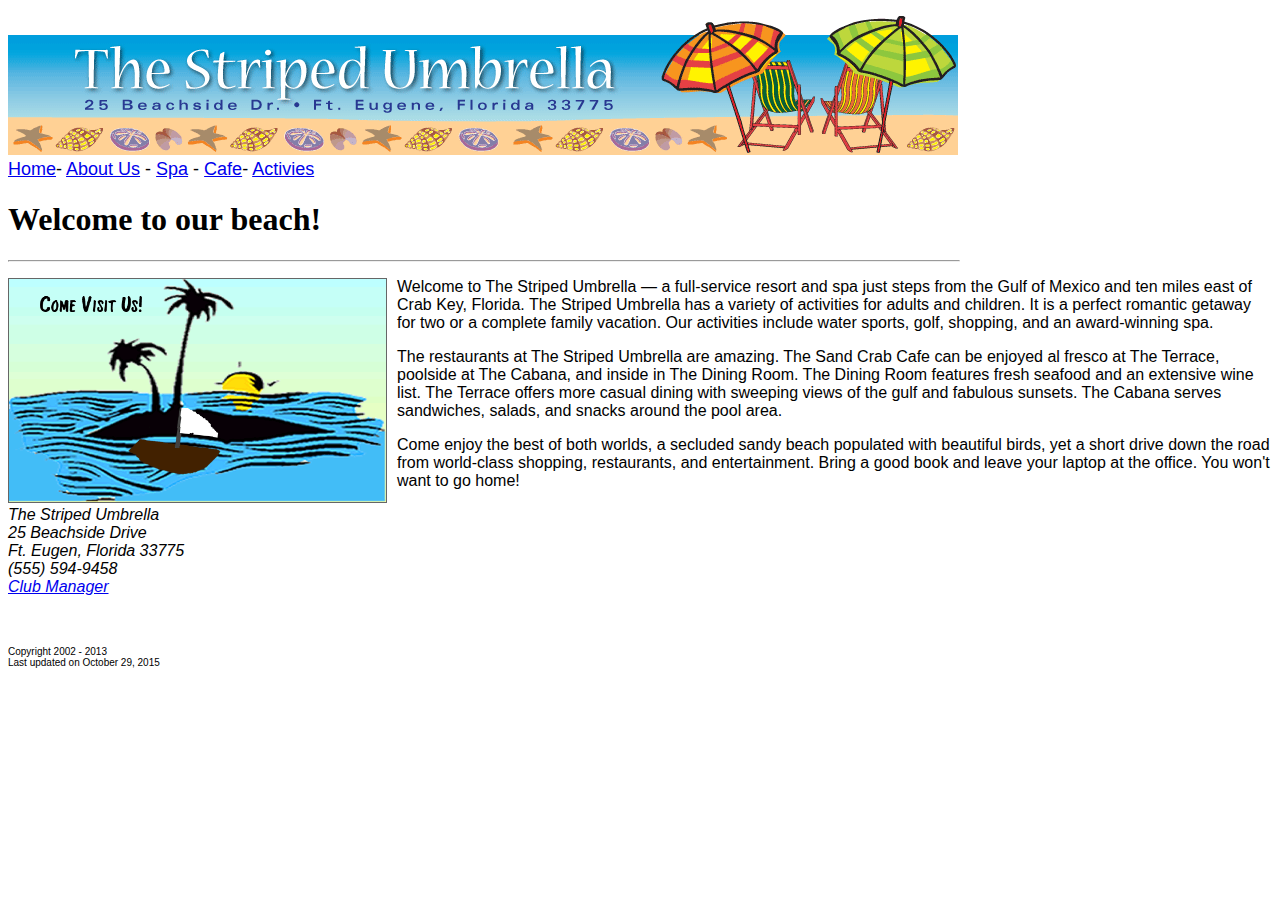
<file: index.html>
<!doctype html>
<html>
<head>
<meta charset="utf-8">
<title>The Striped Umbrella beach resort and spa, Ft. Eugene, Florida,</title>
<style type="text/css"></style>
<link href="su_styles.css" rel="stylesheet" type="text/css">
<meta name="keywords" content="The Striped Umbrella, beach resort, spa, Ft. Eugene, Florida, Gulf of Mexico, fishing, dolphin cruises">
<meta name="description" content="The Striped Umbrella is a full-service resort and spa just steps from the Gulf of Mexico in Ft. Eugene, Florida.">
</head>

<body>
<p><img src="assets/su_banner.gif" alt="The Striped Umbrella banner" width="950" height="139" />
  <br>
<span class="nav_bar"><a href="index.html">Home</a>- <a href="about_us.html">About Us</a> - <a href="spa.html">Spa</a> - <a href="cafe.html">Cafe</a>- <a href="activities.html">Activies</a></span></p>
<h1>Welcome to our beach!</h1>
<hr align="left" width="950">
<p class="body_text"><em><em><em><em><em><img src="assets/Sailing the Actual Ship.gif" alt="" width="377" height="223" class="img_left_float"/></em></em></em></em></em>Welcome to The Striped Umbrella — a full-service resort and spa just steps from the Gulf of Mexico and ten miles east of Crab Key, Florida. The Striped Umbrella has a variety of activities for adults and children. It is a perfect romantic getaway for two or a complete family vacation. Our activities include water sports, golf, shopping, and an award-winning spa.</p>
<p class="body_text"> The restaurants at The Striped Umbrella are amazing. The Sand Crab Cafe can be enjoyed al fresco at The Terrace, poolside at The Cabana, and inside in The Dining Room. The Dining Room features fresh seafood and an extensive wine list. The Terrace offers more casual dining with sweeping views of the gulf and fabulous sunsets. The Cabana serves sandwiches, salads, and snacks around the pool area.  </p>
<p class="body_text">Come enjoy the best of both worlds, a secluded sandy beach populated with beautiful birds, yet a short drive down the road from world-class shopping, restaurants, and entertainment. Bring a good book and leave your laptop at the office. You won't want to go home!</p>
<p class="body_text"><em>The Striped Umbrella<br>
25 Beachside Drive<br>
Ft. Eugen, Florida 33775<br>
(555) 594-9458
</em><br>
<a href="mailto:manager@thestripedumbrella.com"><em>Club Manager</em></a></p>
<p class="body_text">&nbsp;</p>
<p class="small_text">Copyright 2002 - 2013 <br>
Last updated on 
  <!-- #BeginDate format:Am1 -->October 29, 2015<!-- #EndDate -->
</p>
<p>&nbsp;</p>
</body>
</html>
</file>
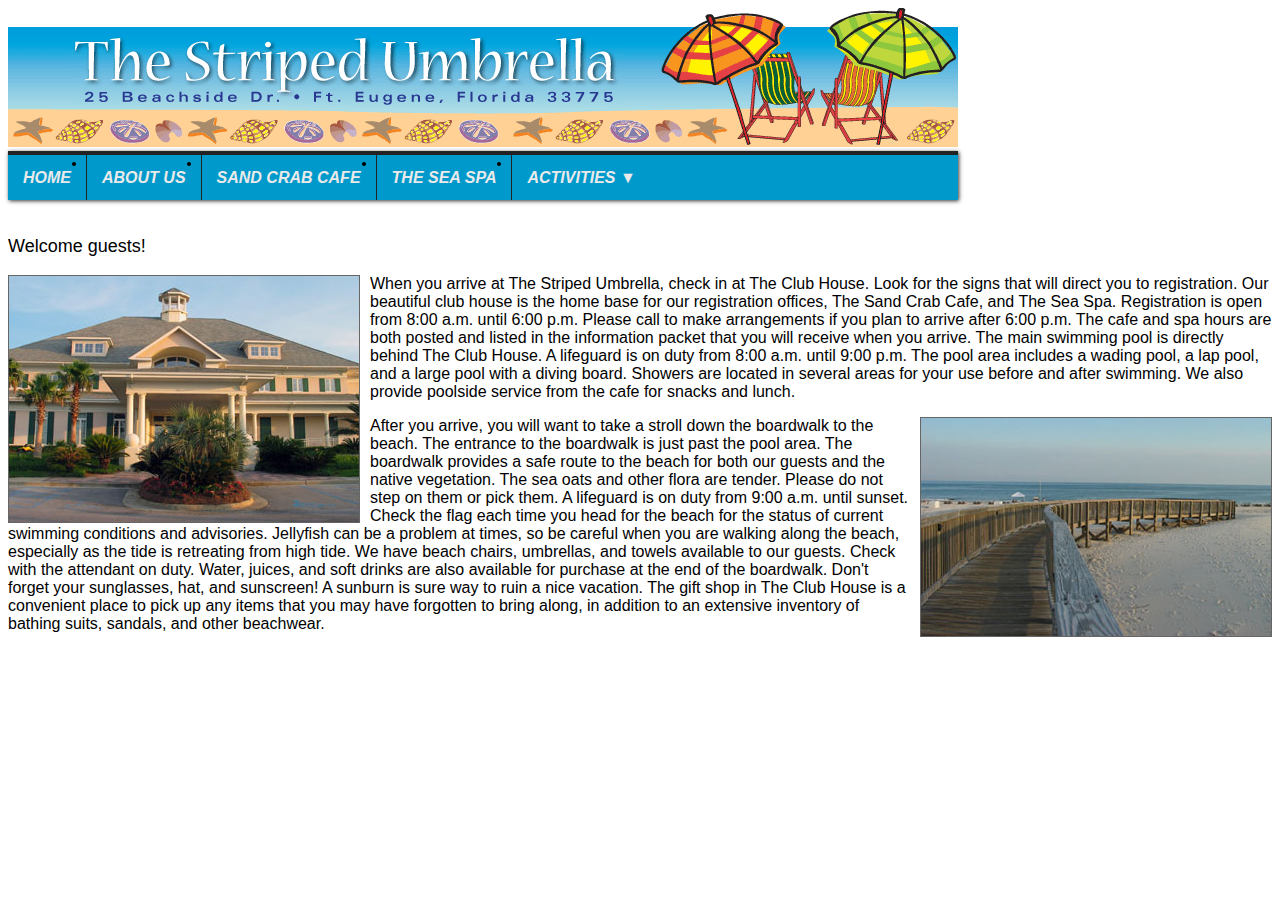
<file: about_us.html>
<!doctype html>
<html>
<head>
<meta charset="utf-8">
<title>The Striped Umbrella beach resort and spa, Ft. Eugene, Florida</title>
<link href="su_styles.css" rel="stylesheet" type="text/css">
<link href="SU_menu.css" rel="stylesheet" type="text/css">
</head>

<body>
<img src="assets/su_banner.gif" alt="The Striped Umbrella banner" width="950" height="139" usemap="#home" style="border:0" />
<map name="home">
  <area shape="rect" coords="57,30,604,85" href="index.html" target="_self" alt="Link to home page">
</map> 
<nav>
  <ul id="menu">
<li><a href="index.html">Home</a>
</li>
<li><a href="about_us.html">About Us</a>
</li>
<li><a href="cafe.html">Sand Crab Cafe</a>
</li>
<li><a href="spa.html">The Sea Spa</a>
</li>
<li><a href="activities.html">Activities &#9660;</a><ul>
<li><a href="cruises.html">Cruises</a></li>
<li><a href="fishing.html">Fishing</a></li></ul>
</li>
</ul>
</nav>

<br>
<p class="nav_bar">Welcome guests!</p>
<p>  <span class="body_text"><img src="assets/club_house.jpg" alt="The Striped Umbrella Cluib House" width="350" height="246" class="img_left_float"/>When you arrive at The Striped Umbrella, check in at The  Club House. Look for the signs that will direct you to registration. Our  beautiful club house is the home base for our registration offices, The Sand  Crab Cafe, and The Sea Spa. Registration is open from 8:00 a.m. until 6:00 p.m.  Please call to make arrangements if you plan to arrive after 6:00 p.m. The cafe  and spa hours are both posted and listed in the information packet that you  will receive when you arrive. The main swimming pool is directly behind The  Club House. A lifeguard is on duty from 8:00 a.m. until 9:00 p.m. The pool area  includes a wading pool, a lap pool, and a large pool with a diving board.  Showers are located in several areas for your use before and after swimming. We  also provide poolside service from the cafe for snacks and lunch.</span></p>
<p class="body_text"><img src="assets/boardwalk.png" alt="Boardwalk to our private beach" width="350" height="218" class="img_right_float"/>After you arrive, you will want  to take a stroll down the boardwalk to the beach. The entrance to the boardwalk  is just past the pool area. The boardwalk provides a safe route to the beach  for both our guests and the native vegetation. The sea oats and other flora are  tender. Please do not step on them or pick them. A lifeguard is on duty from  9:00 a.m. until sunset. Check the flag each time you head for the beach for the  status of current swimming conditions and advisories. Jellyfish can be a  problem at times, so be careful when you are walking along the beach,  especially as the tide is retreating from high tide. We have beach chairs,  umbrellas, and towels available to our guests. Check with the attendant on  duty. Water, juices, and soft drinks are also available for purchase at the end  of the boardwalk. Don't forget your sunglasses, hat, and sunscreen! A sunburn  is sure way to ruin a nice vacation. The gift shop in The Club House is a  convenient place to pick up any items that you may have forgotten to bring  along, in addition to an extensive inventory of bathing suits, sandals, and  other beachwear.</p>
</body>
</html>
</file>
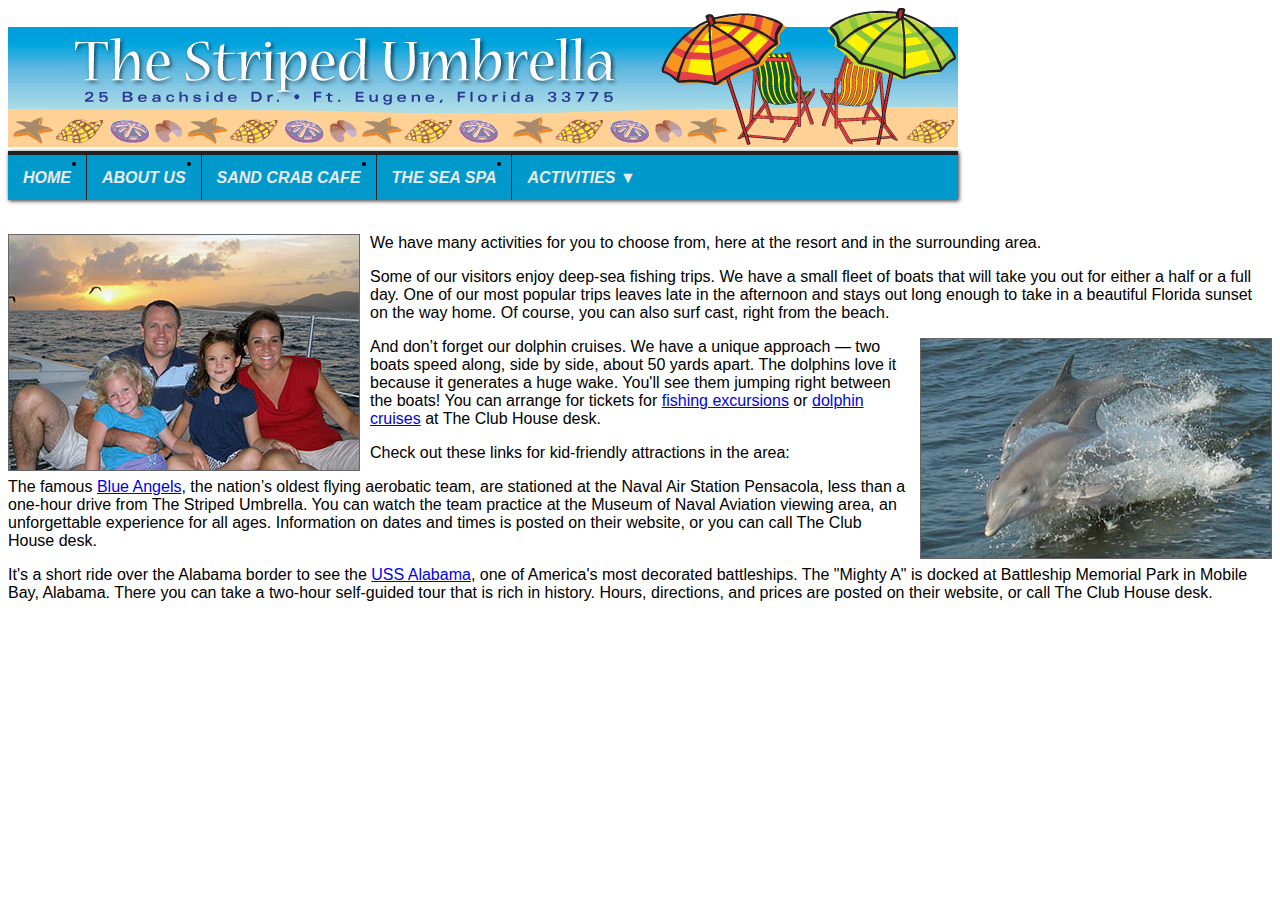
<file: activities.html>
<!doctype html>
<html>
<head>
<meta charset="utf-8">
<title>Activities at the Striped Umbrella</title>
<link href="su_styles.css" rel="stylesheet" type="text/css">
<link href="SU_menu.css" rel="stylesheet" type="text/css">
</head>
<body>
<img src="assets/su_banner.gif" alt="The Striped Umbrella banner" width="950" height="139" /> 
<nav>
<ul id="menu">
<li><a href="index.html">Home</a>
</li>
<li><a href="about_us.html">About Us</a>
</li>
<li><a href="cafe.html">Sand Crab Cafe</a>
</li>
<li><a href="spa.html">The Sea Spa</a>
</li>
<li><a href="activities.html">Activities &#9660;</a><ul>
<li><a href="cruises.html">Cruises</a></li>
<li><a href="fishing.html">Fishing</a></li></ul>
</li>
</ul>
</nav>

<br>
<p><img src="assets/family_sunset.jpg" alt="Family on a sunset cruise" width="350" height="235" class="img_left_float" /><span class="body_text"><span class="body_text"><span class="body_text">We have many activities for you to choose from, here at the  resort and in the surrounding area. </span></span></span></p>
<p class="body_text"><span class="body_text"><span class="body_text">Some of our visitors enjoy deep-sea fishing trips. We have a  small fleet of boats that will take you out for either a half or a full day. One of our most popular trips leaves late in the afternoon and stays out long enough to take in a beautiful Florida sunset on the way home. Of course,   you can also surf cast, right from the beach.</span></span></p>
<p><span class="body_text"><span class="body_text"><img src="assets/two_dolphins.jpg" alt="Two dolphins surfing the wake" width="350" height="219" class="img_right_float" /><span class="body_text">And don&rsquo;t forget our dolphin cruises. We have a unique  approach &mdash; two boats speed along, side by side, about 50 yards apart. The  dolphins love it because it generates a huge wake. You'll see them jumping  right between the boats! You can arrange for tickets for <a href="fishing.html">fishing excursions</a> or  <a href="cruises.html">dolphin cruises</a> at The Club House desk.</span></span></span></p>
<p class="body_text"><span class="body_text"><span class="body_text">Check out these links for kid-friendly attractions in the  area: </span></span></p>
<p class="body_text"><span class="body_text"><span class="body_text">The famous <a href="http://www.blueangels.navy.mil">Blue Angels</a>, the nation&rsquo;s oldest flying aerobatic  team, are stationed at the Naval Air Station Pensacola, less than a one-hour  drive from The Striped Umbrella. You can watch the team practice at the Museum  of Naval Aviation viewing area, an unforgettable experience for all ages. Information  on dates and times is posted on their website, or you can call The Club House desk.</span></span></p>
<p class="body_text"><span class="body_text"><span class="body_text">It's a short ride over the Alabama border to see the <a href="http://www.usaalabama.com">USS  Alabama</a>, one of America's most decorated battleships. The &quot;Mighty A&quot;  is docked at Battleship Memorial Park in Mobile Bay, Alabama. There you can  take a two-hour self-guided tour that is rich in history. Hours, directions,  and prices are posted on their website, or call The Club House desk.</span></span><span class="body_text"></span></p>
</body>
</html>
</file>
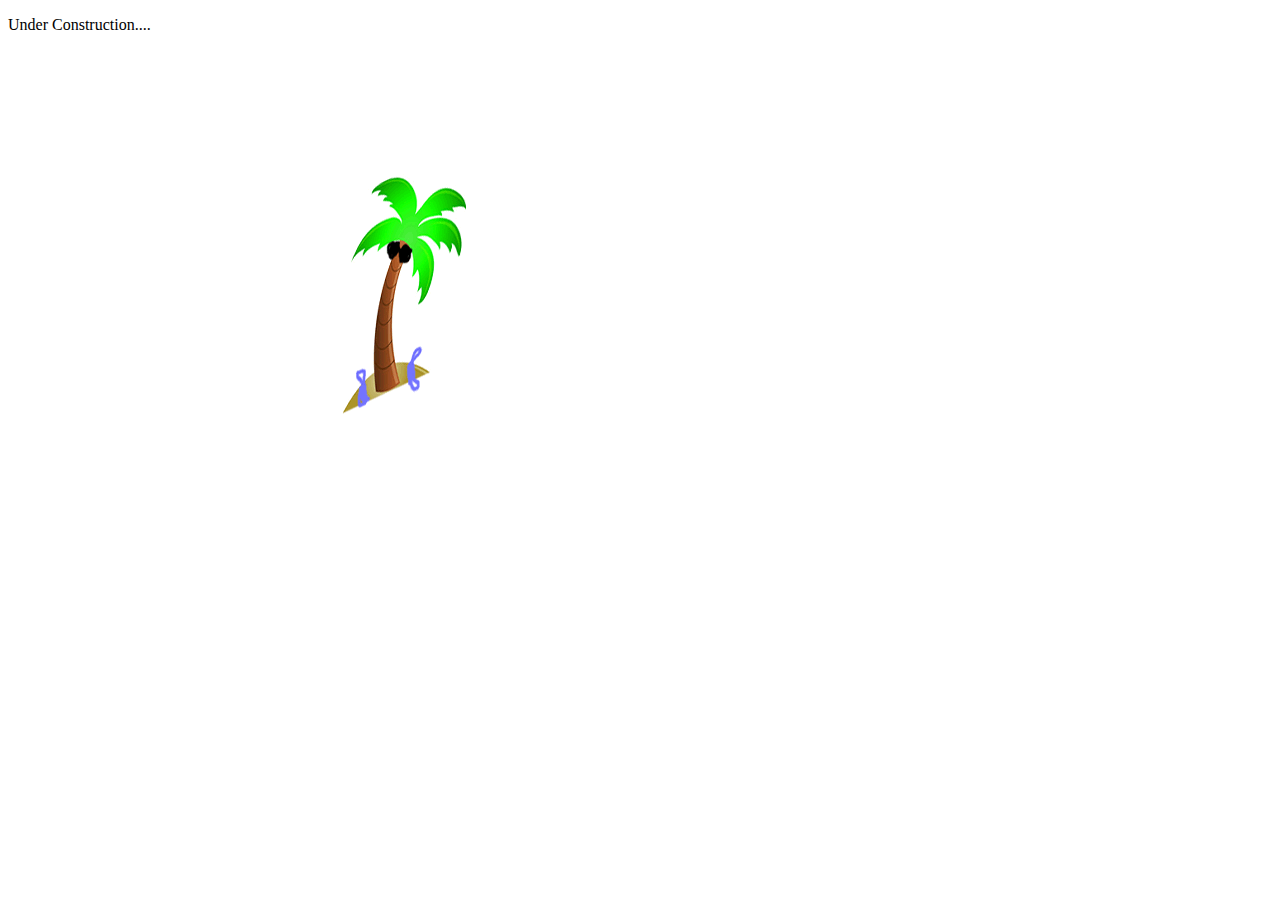
<file: cafe.html>
<!doctype html>
<html>
<head>
<meta charset="utf-8">
<title>Untitled Document</title>
</head>

<body>
<p>Under Construction....</p>
<p><img src="assets/Dancing Tree.gif" width="660" height="440" alt=""/></p>
</body>
</html>
</file>
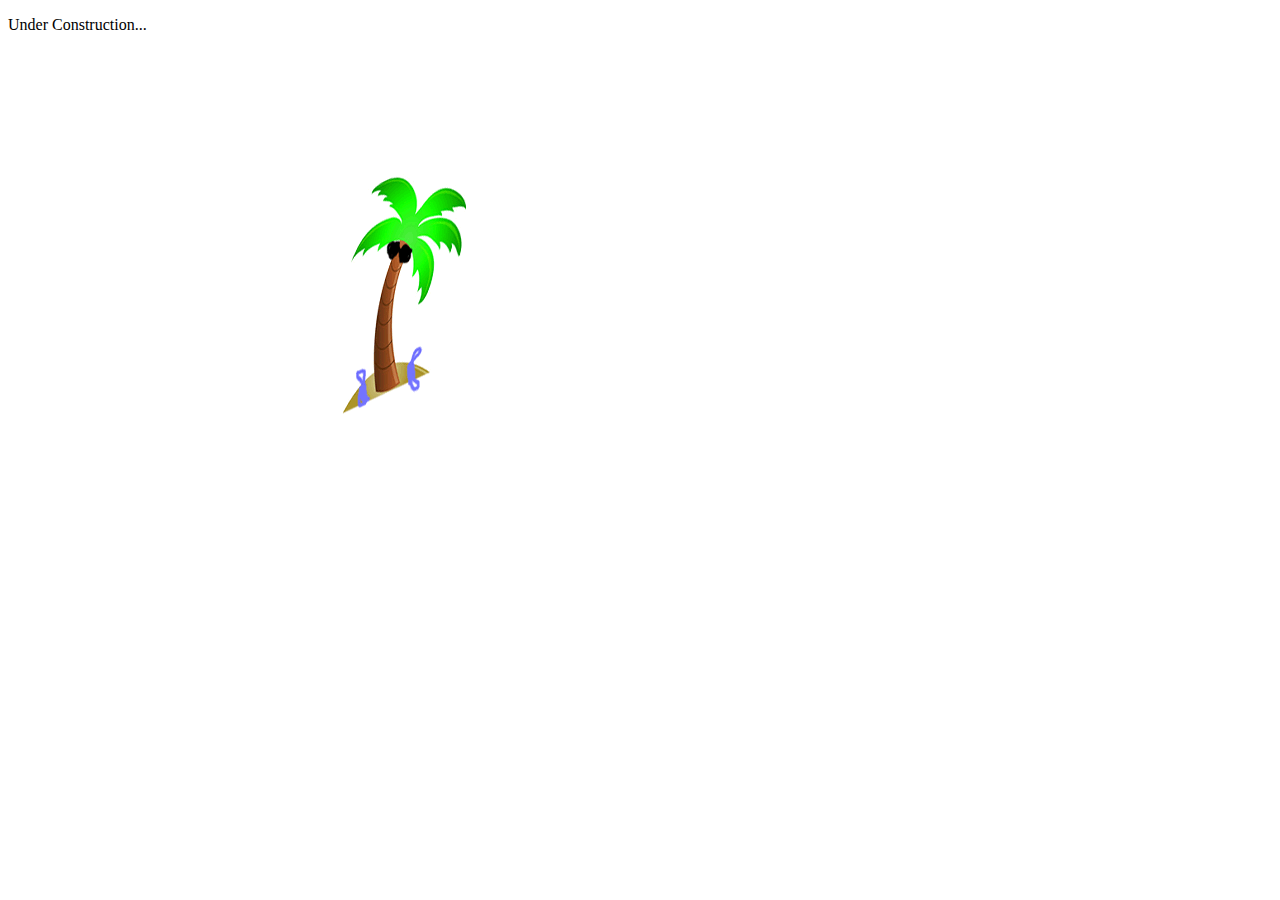
<file: cruises.html>
<!doctype html>
<html>
<head>
<meta charset="utf-8">
<title>Untitled Document</title>
</head>

<body>
<p>Under Construction...</p>
<p><img src="assets/Dancing Tree.gif" width="660" height="440" alt=""/></p>
</body>
</html>
</file>
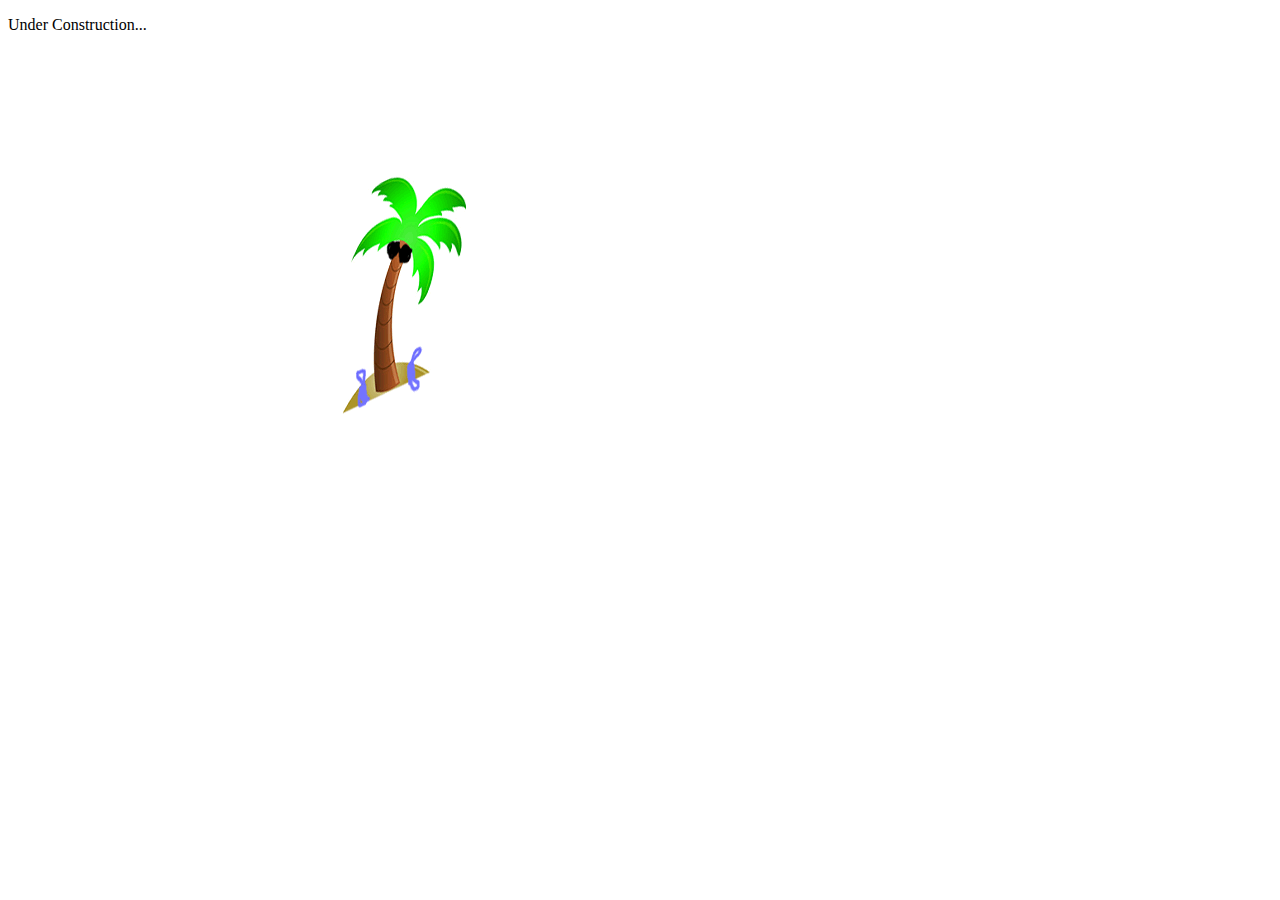
<file: fishing.html>
<!doctype html>
<html>
<head>
<meta charset="utf-8">
<title>Untitled Document</title>
</head>

<body>
<p>Under Construction...  </p>
<p><img src="assets/Dancing Tree.gif" width="660" height="440" alt=""/></p>
</body>
</html>
</file>
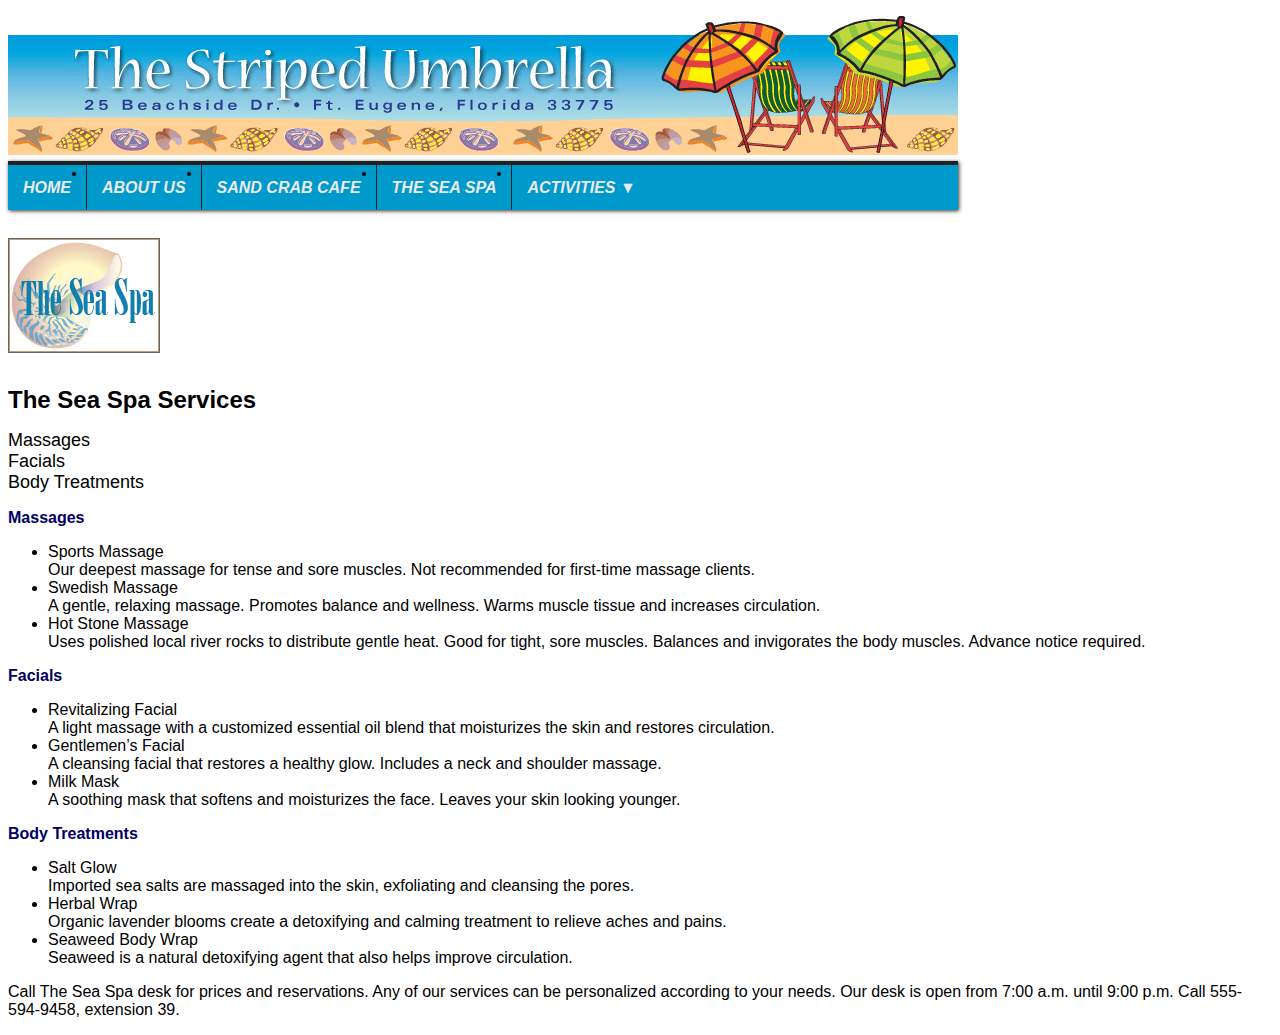
<file: spa.html>
<!doctype html>
<html>
<head>
<meta charset="utf-8">
<title>The Sea Spa</title>
<link href="su_styles.css" rel="stylesheet" type="text/css">
<link href="SU_menu.css" rel="stylesheet" type="text/css">
</head>

<body>
<h1 class="h1"><img src="assets/su_banner.gif" width="950" height="139" alt=""/>
<nav>
<ul id="menu">
<li><a href="index.html">Home</a>
</li>
<li><a href="about_us.html">About Us</a>
</li>
<li><a href="cafe.html">Sand Crab Cafe</a>
</li>
<li><a href="spa.html">The Sea Spa</a>
</li>
<li><a href="activities.html">Activities &#9660;</a><ul>
<li><a href="cruises.html">Cruises</a></li>
<li><a href="fishing.html">Fishing</a></li></ul>
</li>
</ul>
</nav>

<br>
<img src="assets/sea_spa_logo.png" alt="" width="150" height="113" class="img_left_float"/></h1>
<h1 class="h1">&nbsp;</h1>
<h1 class="h1">&nbsp;</h1>
<h1 class="h1">&nbsp;</h1>
<h1 class="h1">The Sea Spa Services</h1>
<h2 class="h2">Massages<br>
  Facials<br>
  Body Treatments<br>
</h2>
<p class="bold_blue">Massages</p>
<ul>
  <li class="body_text">Sports Massage<br>
    Our deepest massage for tense and sore muscles. Not recommended for first-time massage  clients.</li>
  <li class="body_text">Swedish Massage<br>
    A gentle, relaxing massage. Promotes balance and wellness. Warms muscle tissue  and increases circulation.</li>
  <li class="body_text">Hot Stone Massage<br>
    Uses polished local river rocks to distribute gentle heat. Good  for tight, sore muscles. Balances and invigorates the body muscles. Advance  notice required. </li>
</ul>
<p class="bold_blue">Facials</p>
<ul>
  <li class="body_text">Revitalizing Facial<br>
    A light massage with a customized essential oil blend that  moisturizes the skin and restores circulation. </li>
  <li class="body_text">Gentlemen&rsquo;s Facial<br>
    A cleansing facial that restores a healthy glow. Includes a  neck and shoulder massage.</li>
  <li class="body_text">Milk Mask<br>
    A soothing mask that softens and moisturizes the face. Leaves  your skin looking younger.</li>
</ul>
<p class="bold_blue">Body Treatments </p>
<ul>
  <li class="body_text">Salt Glow<br>
    Imported sea salts are massaged into the skin, exfoliating  and cleansing the pores. </li>
  <li class="body_text">Herbal Wrap<br>
    Organic lavender blooms create a detoxifying and calming  treatment to relieve aches and pains.</li>
  <li class="body_text">Seaweed Body Wrap<br>
    Seaweed is a natural detoxifying agent that also helps  improve circulation.</li>
</ul>
<p class="body_text">Call The Sea Spa desk for prices and reservations. Any of  our services can be personalized according to your needs. Our desk is open from  7:00 a.m. until 9:00 p.m. Call 555-594-9458, extension 39.</p>
</body>
</html>
</file>
<file: su_styles.css>
@charset "utf-8";
.bold_blue {
	font-family: arial, helvetica, sans-serif;
	font-size: 16px;
	font-style: normal;
	font-weight: bold;
	color: #006;
}
.h1 {
	font-family: arial, helvetica, sans-serif;
	font-size: 24px;
	font-weight: bold;
}
.h2 {
	font-size: 18px;
	font-family: arial, helvetica, sans-serif;
	font-weight: normal;
}
body {
	background-color: #FFFFFF;
}
.small_text {	font-size: 10px;
	font-family: Arial, Helvetica, sans-serif;
}
.nav_bar {	font-size: large;
	font-family: Arial, Helvetica, sans-serif;
}

.body_text {	font-size: medium;
	font-family: Arial, Helvetica, sans-serif;
}
.img_left_float {
	float: left;
	border: thin solid #666;
	margin-right: 10px;
}
.img_right_float {
	float: right;
	border: thin solid #666;
	margin-left: 10px;
}
</file>
<file: SU_menu.css>
charset "utf-8";
#menu, #menu ul {
clear:both;
margin: 0;
padding: 0;
list-style: none;
}
#menu {
width: 950px;
margin: 0;
padding: 0;
font-family:arial, helvetica, sans-serif;
font-size:14px;
text-align:center;
border-top: 4px solid #222222;
background: #09C;
filter: progid:DXImageTransform.Microsoft.gradient( startColorstr='#fc9', endColorstr='#09c', GradientType=0 );
box-shadow: 1px 1px 4px #333;

}

#menu:before, #menu:after {
content: "";
display: table;
}

#menu:after { clear: both; }

#menu { zoom: 1; }

#menu li {
float: left;
border-right: 1px solid #222;
position: relative;
}

#menu li:last-child {border-right:none;}

#menu a {
float: left;
padding: 10px 15px;
padding-right: 12px\9; /* fix 3px jog in IE8 and below */  
color: #EAEAEA;
text-transform: uppercase;
font: italic bold 16px/25px Arial, Helvetica;
font-size: 14px\9; /* IE8 and below */  
text-decoration: none;
-moz-transition: all 1s; /*Mozilla*/
-webkit-transition: all 1s; /*Safari*/
-o-transition: all 1s; /*Opera*/
-ms-transition: all 1s; /*IE10*/
transition: all 1s;
}

#menu li:hover > a {
color: #FFF;
background-color: #34836E;
background-image: -o-linear-gradient(transparent, black);
background-image: -webkit-linear-gradient(transparent, black);
background-image: -moz-linear-gradient(transparent, black);
background-image: -ms-linear-gradient(transparent, black);
background-image: linear-gradient(transparent, black);
}

*html #menu li a:hover { /* IE6 only */ color: #FFF; background-color:#34836E; }

/**Sub-Menu**/
#menu ul {
margin: 0;
_margin: 0; /*IE6 only*/
opacity: 0;
visibility: hidden;
position: absolute;
top: 45px;
left: 0;
z-index: 9999;
background: #09C;
filter: progid:DXImageTransform.Microsoft.gradient( startColorstr='#FC9', endColorstr='#09C', GradientType=0 );
-moz-box-shadow: 0 -1px rgba(255,255,255,.3);
-webkit-box-shadow: 0 -1px 0 rgba(255,255,255,.3);
box-shadow: 0 -1px 0 rgba(255,255,255,.3);
-moz-border-radius: 3px;
-webkit-border-radius: 3px;
border-radius: 3px;
-webkit-transition: all .5s ease-in-out;
-moz-transition: all .5s ease-in-out;
-ms-transition: all .5s ease-in-out;
-o-transition: all .5s ease-in-out;
transition: all .5s ease-in-out;
}

#menu li:hover > ul {
opacity: 1;
visibility: visible;
margin: 0;
}

#menu ul ul {
top: 0;
left: 150px;
margin: 0 0 0 20px;
_margin: 0; /*IE6 only*/
-moz-box-shadow: -1px 0 0 rgba(255,255,255,.3);
-webkit-box-shadow: -1px 0 0 rgba(255,255,255,.3);
box-shadow: -1px 0 0 rgba(255,255,255,.3);
}

#menu ul li {
float: none;
display: block;
border: 0;
_line-height: 0; /*IE6 only*/
-moz-box-shadow: 0 1px 0 #111, 0 2px 0 #666;
-webkit-box-shadow: 0 1px 0 #111, 0 2px 0 #666;
box-shadow: 0 1px 0 #111, 0 2px 0 #666;
}

#menu ul li:last-child {
-moz-box-shadow: none;
-webkit-box-shadow: none;
box-shadow: none;
}

#menu ul a {
	padding: 10px;
height: 10px;
_height: 10px; /*IE6 only*/
width: 11em;
height: auto;
line-height: 1;
display: block;
white-space: nowrap;
float: none;
text-transform: none;
}

#menu ul a:hover {
background-color: #34836E;
background-image: -o-linear-gradient(transparent, black);
background-image: -webkit-linear-gradient(transparent, black);
background-image: -moz-linear-gradient(transparent, black);
background-image: -ms-linear-gradient(transparent, black);
background-image: linear-gradient(transparent, black);
-o-transition: background-color 1s;
-webkit-transition: background-color 1s;
-moz-transition: background-color 1s;
-ms-transition: background-color 1s;
transition: background-color 1s;
}

#menu ul li:first-child > a {
-moz-border-radius: 3px 3px 0 0;
-webkit-border-radius: 3px 3px 0 0;
border-radius: 3px 3px 0 0;
}

#menu ul li:first-child > a:after {
content: '';
position: absolute;
left: 40px;
top: -6px;
border-left: 6px solid transparent;
border-right: 6px solid transparent;
border-bottom: 6px solid #FFF;
}

#menu ul ul li:first-child a:after {
left: -6px;
top: 50%;
margin-top: -6px;
border-left: 0;
border-bottom: 6px solid transparent;
border-top: 6px solid transparent;
border-right: 6px solid #3b3b3b;
}

#menu ul li:first-child a:hover:after { border-bottom-color: #34836E; }

#menu ul ul li:first-child a:hover:after {
border-right-color: #0299d3;
border-bottom-color: transparent;
}

#menu ul li:last-child > a {
-moz-border-radius: 0 0 3px 3px;
-webkit-border-radius: 0 0 3px 3px;
border-radius: 0 0 3px 3px;
}
</file>
